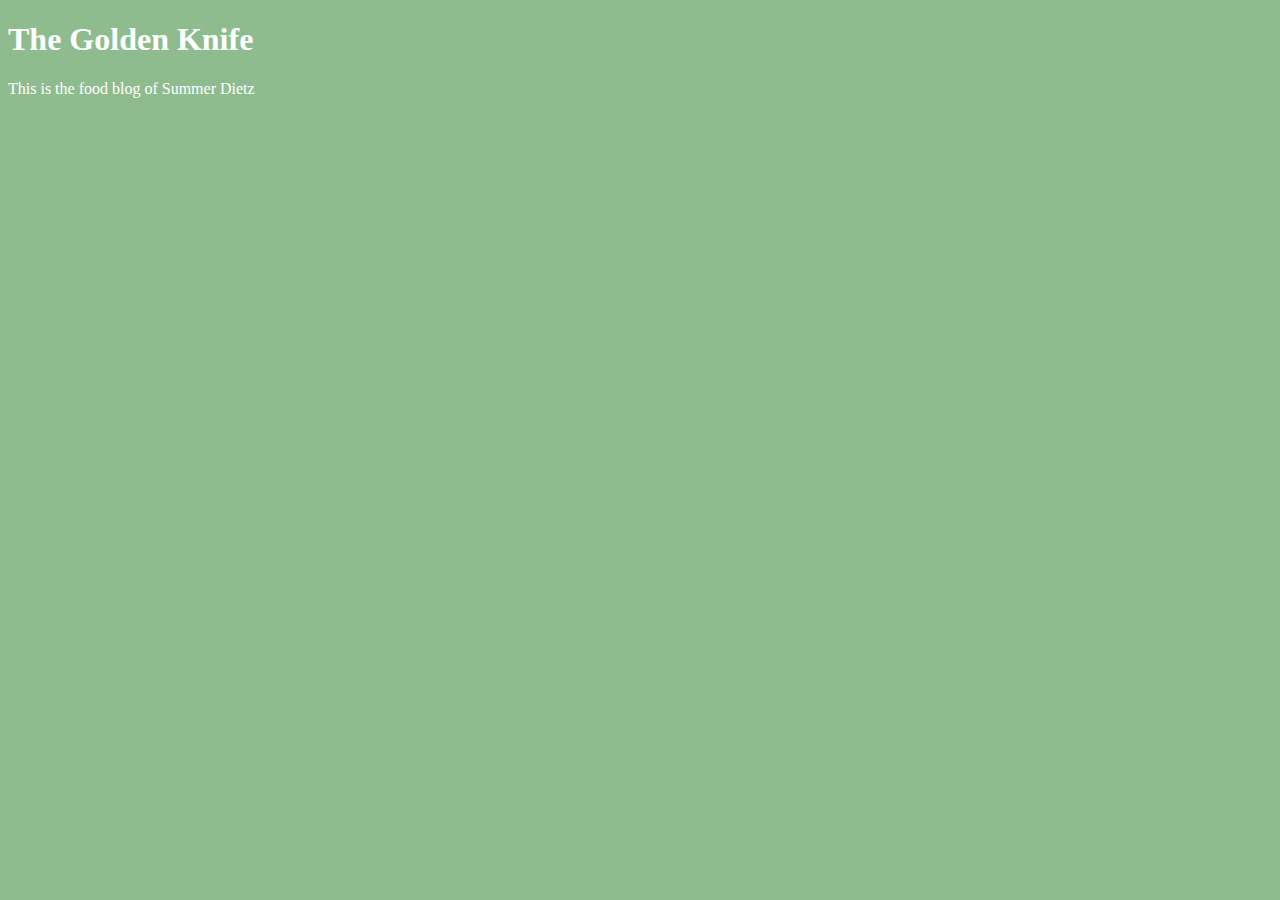
<file: unit_1/index.html>
<!DOCTYPE html>
<html>
	<head>
		<title>The Golden Knife</title>
		<link rel="stylesheet" type="text/css" href="css/style.css">
	</head>
	<body>
		<h1>The Golden Knife</h1>
		<p>This is the food blog of Summer Dietz</p>
	</body>
</html>
</file>
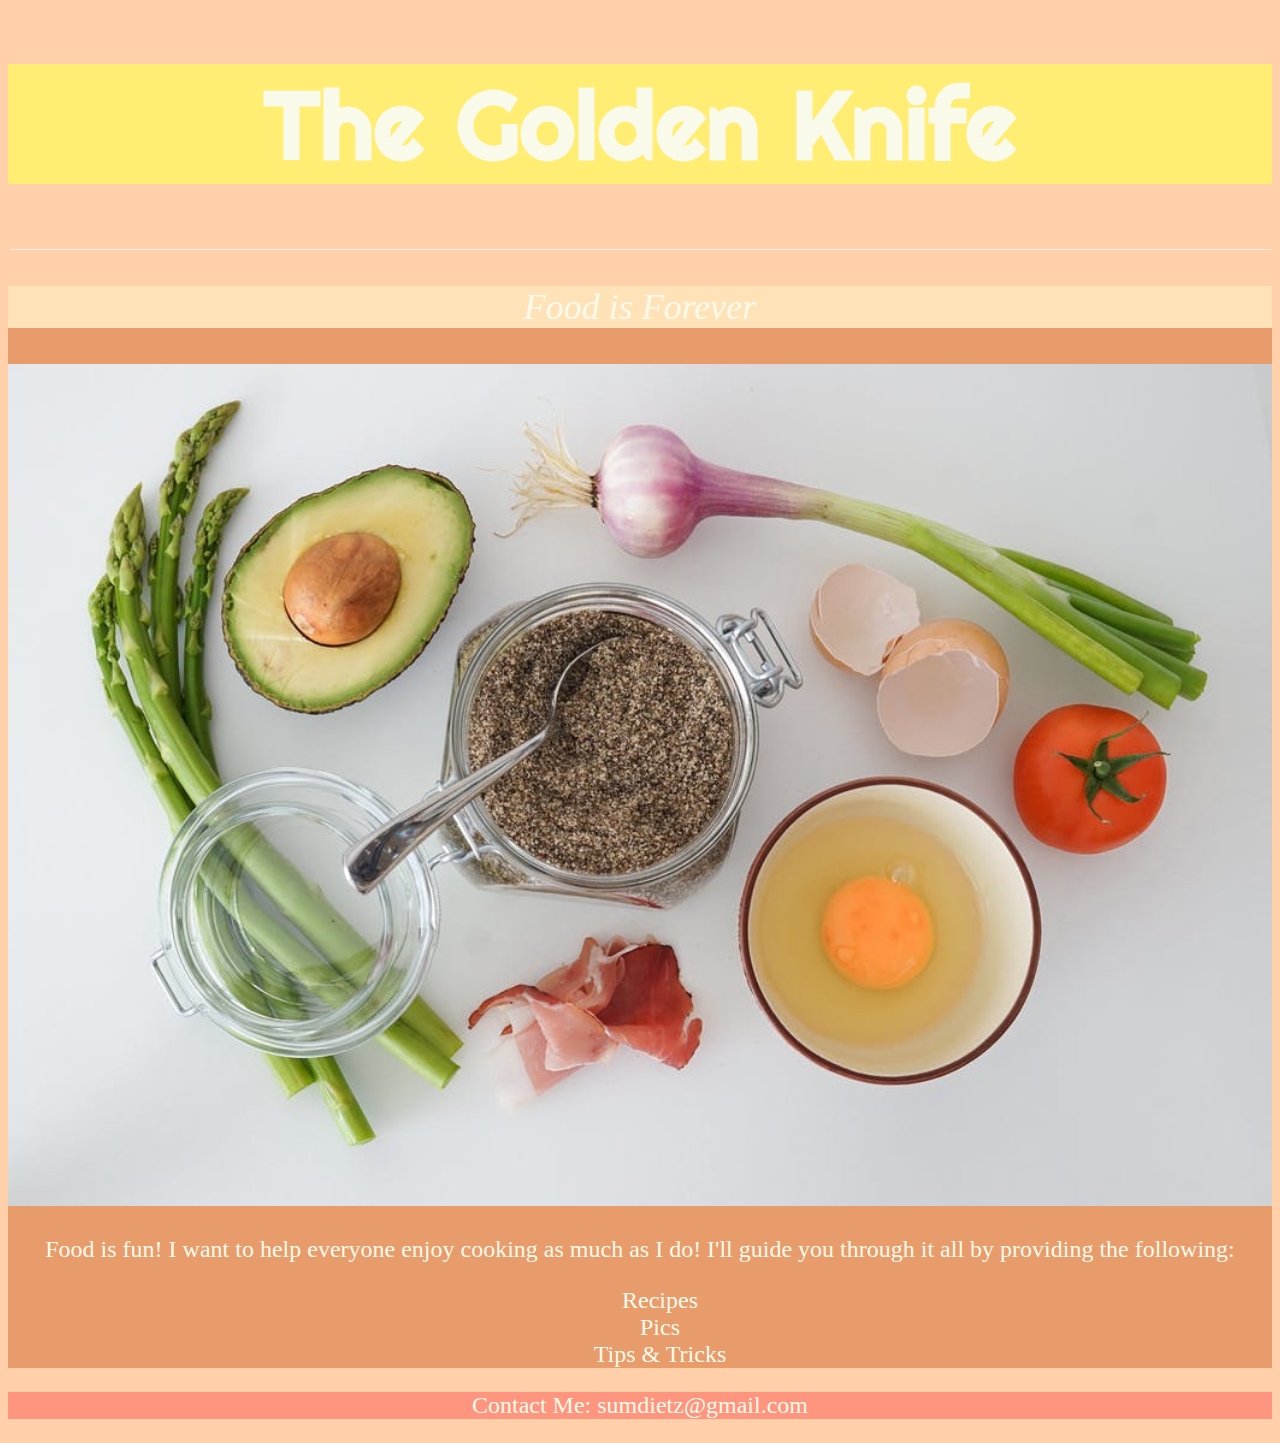
<file: unit_5/index.html>
<!DOCTYPE html>
<html>
	<head>
		<title>The Golden Knife</title>
		<link rel="stylesheet" type="text/css" href="css/style.css">
	</head>
	<body>
		<header>
			<h1>The Golden Knife</h1>
		</header>
		<hr>
		<main>
			<div>
		    	<p id="slogan">Food is Forever</p>
        	</div>
			<img src="images/food.jpg" alt="Picture of Food" title="Ingredients">

			<p>Food is fun! I want to help everyone enjoy cooking as much as I do! I'll guide you through it all by providing the following:</p>
		
			<ul>
			<li>Recipes</li>
			<li>Pics</li>
			<li>Tips & Tricks</li>
		
			</ul>
		</main>
		<footer>
			<p>Contact Me: <a href="mailto:sumdietz@gmail.com subject=I love food">sumdietz@gmail.com</a></p>
		</footer>
	</body>
</html>
</file>
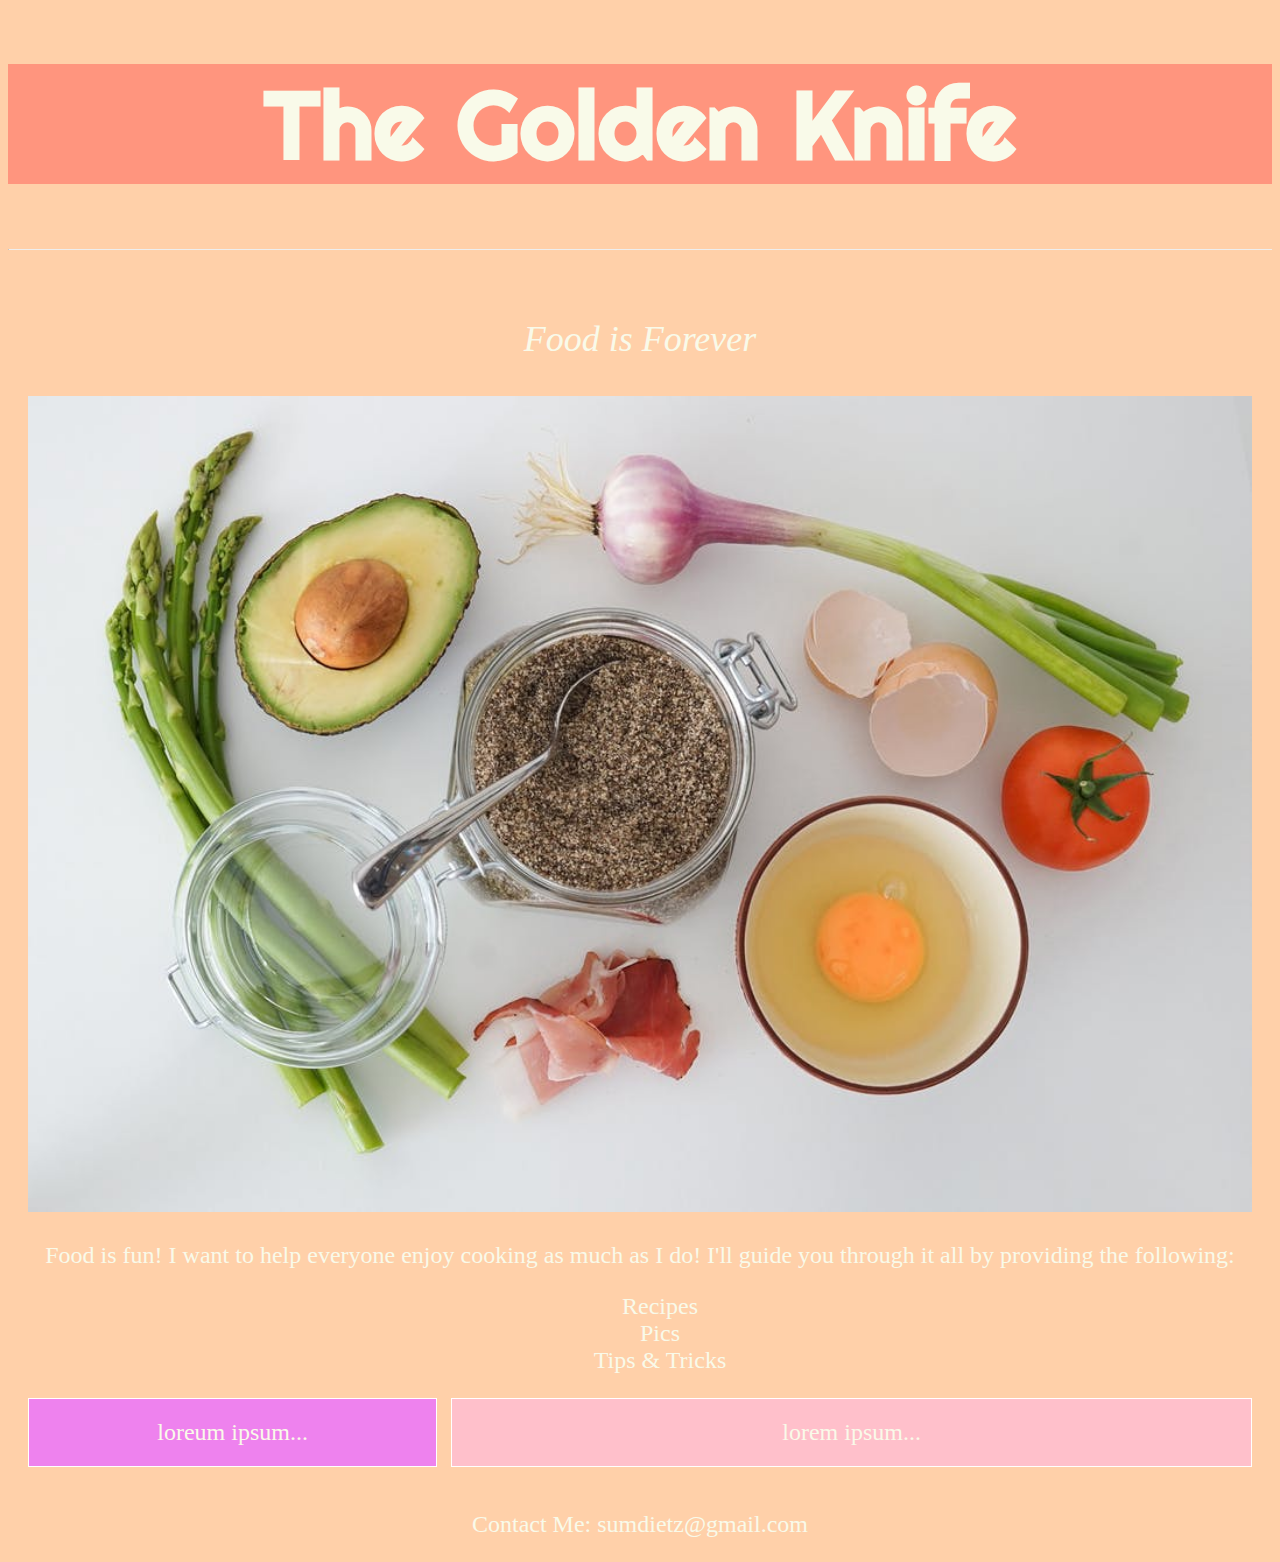
<file: unit_6/index.html>
<!DOCTYPE html>
<html>
	<head>
		<title>The Golden Knife</title>
		<link rel="stylesheet" type="text/css" href="css/style.css">
	</head>
	<body>
		<header>
			<h1>The Golden Knife</h1>
		</header>
		<hr>
		<main id="two_column" class="clearfix">
			<div>
		    	<p id="slogan">Food is Forever</p>
        	</div>
			<img src="images/food.jpg" alt="Picture of Food" title="Ingredients">

			<p>Food is fun! I want to help everyone enjoy cooking as much as I do! I'll guide you through it all by providing the following:</p>
		
			<ul>
			<li>Recipes</li>
			<li>Pics</li>
			<li>Tips & Tricks</li>
		
			</ul>
			<article id="left">
				loreum ipsum...
			</article>
			<aside id="right">
				lorem ipsum...
			</aside>
		</main>
		<footer>
			<p>Contact Me: <a href="mailto:sumdietz@gmail.com subject=I love food">sumdietz@gmail.com</a></p>
		</footer>
	</body>
</html>
</file>
<file: unit_1/css/style.css>
body {
	color: white;
	background-color: darkseagreen;
	font-family: verdana;
}
</file>
<file: unit_5/css/style.css>
@import url('https://fonts.googleapis.com/css?family=Righteous');

body {
	color: #F9FAE9;
	background-color: #FFD0A9;
	background-size: cover;
	font-size: 1.5em;
	
}

h1 {font-family: 'Righteous', cursive;
	font-size: 4em;
	word-spacing: 5px;

}

hr  { border-top: none

}
body {
	text-align: center;
}

#slogan {
	font-style: italic;
	font-size: 1.5em;
	
}

a {
	color: inherit;
	text-decoration: none;
}

img {
	width: 100%;
}

ul {
	list-style-type: none;
}

header {
	background-color: #FFED74;
}

main { 
	background-color: #E89c6c;
 }

 footer { 
    background-color: #FF957E;
  }
div {
	background-color: #FFE2B8;
}
</file>
<file: unit_6/css/style.css>
@import url('https://fonts.googleapis.com/css?family=Righteous');

body {
	color: #F9FAE9;
	background-color: #FFD0A9;
	background-size: cover;
	font-size: 1.5em;
	border: white;
	
}

h1 {font-family: 'Righteous', cursive;
	font-size: 4em;
	word-spacing: 5px;
}

hr  { border-top: none

}
body {
	text-align: center;
}

.clearfix:after {
    visibility: hidden;
    display: block;
    font-size: 0;
    content: " ";
    clear: both;
    height: 0;
}

#slogan {
	font-style: italic;
	font-size: 1.5em;
	
}

#two_column {
	background-color: #FFD0A9;
	border: none;
	padding: 20px;
}

#left {
	background-color: violet;
	border: 1px white solid;
	padding: 20px;
	float: left;
    width: 30%;
}

#right {
	background-color: pink;
	border: 1px white solid;
	padding: 20px;
	float: right;   
    width: 62%;
}

a {
	color: inherit;
	text-decoration: none;
}

img {
	width: 100%;
}

ul {
	list-style-type: none;
}

header {
	background-color: #FF957E;
}

main { 
 }

 footer { 
  }

div {
	
}
</file>
